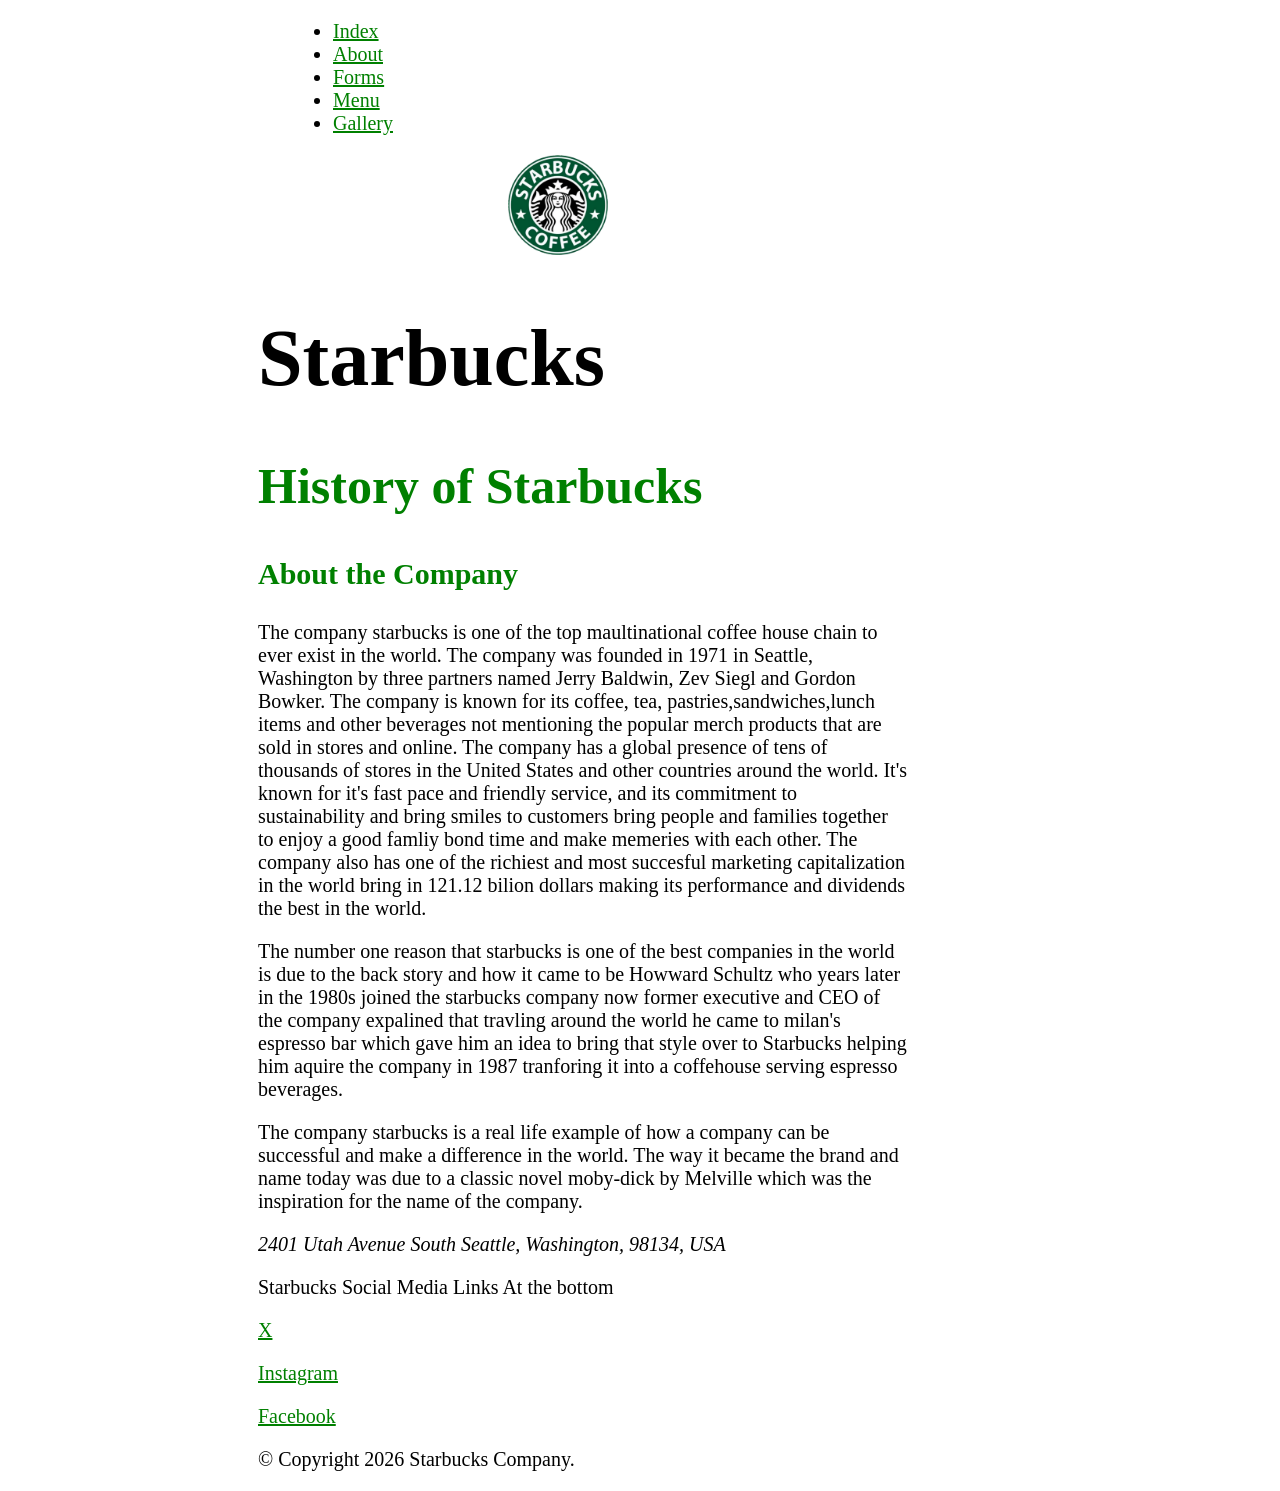
<file: about.html>
<!doctype html>
<html lang="en">
  <head>
    <meta charset="UTF-8" />
    <meta name="viewport" content="width=device-width, initial-scale=1.0" />
    <title>About Starbucks</title>
    <link rel="stylesheet" href="about.css" />
  </head>
  <body>
    <header>
      <nav>
        <!-- Beginning of the nav element here. -->
        <ul>
          <!-- Beginning of the list items here. -->
          <li><a href="index.html">Index</a></li>
          <li><a href="about.html">About</a></li>
          <li><a href="forms.html">Forms</a></li>
          <li><a href="menu.html">Menu</a></li>
          <li><a href="gallery.html">Gallery</a></li>
        </ul>
      </nav>
      <img class="png" src="images/Starbucks.png" alt="Starbucks" />
      <!-- Beginning of the heading elements here. -->
      <h1>Starbucks</h1>
      <h2>History of Starbucks</h2>
    </header>
    <main>
      <!--In my main you'll find information about the company and paragraghs explaining about the starbucks company. -->
      <section>
        <h3>About the Company</h3>
        <div>
          <p class="left-text">
            The company starbucks is one of the top maultinational coffee house
            chain to ever exist in the world. The company was founded in 1971 in
            Seattle, Washington by three partners named Jerry Baldwin, Zev Siegl
            and Gordon Bowker. The company is known for its coffee, tea,
            pastries,sandwiches,lunch items and other beverages not mentioning
            the popular merch products that are sold in stores and online. The
            company has a global presence of tens of thousands of stores in the
            United States and other countries around the world. It's known for
            it's fast pace and friendly service, and its commitment to
            sustainability and bring smiles to customers bring people and
            families together to enjoy a good famliy bond time and make memeries
            with each other. The company also has one of the richiest and most
            succesful marketing capitalization in the world bring in 121.12
            bilion dollars making its performance and dividends the best in the
            world.
          </p>

          <p>
            The number one reason that starbucks is one of the best companies in
            the world is due to the back story and how it came to be Howward
            Schultz who years later in the 1980s joined the starbucks company
            now former executive and CEO of the company expalined that travling
            around the world he came to milan's espresso bar which gave him an
            idea to bring that style over to Starbucks helping him aquire the
            company in 1987 tranforing it into a coffehouse serving espresso
            beverages.
          </p>

          <p>
            The company starbucks is a real life example of how a company can be
            successful and make a difference in the world. The way it became the
            brand and name today was due to a classic novel moby-dick by
            Melville which was the inspiration for the name of the company.
          </p>
        </div>
        <!--The beginnig of the footer element goes here. -->
        <footer>
          <address>
            <p>2401 Utah Avenue South Seattle, Washington, 98134, USA</p>
          </address>
          <p>Starbucks Social Media Links At the bottom</p>
          <p>
            <a href="https://x.com/Starbucks">X</a>
          </p>
          <p>
            <a href="www.//instagram.com/starbucks/">Instagram</a>
          </p>
          <p>
            <a href="https://www.facebook.com/Starbucks/">Facebook</a>
          </p>
          <!--In the footer will belong a p and the copy rigth of jonathan cruz produtions -->
          <p>&copy; Copyright 2026 Starbucks Company.</p>
        </footer>
      </section>
    </main>
  </body>
</html>
</file>
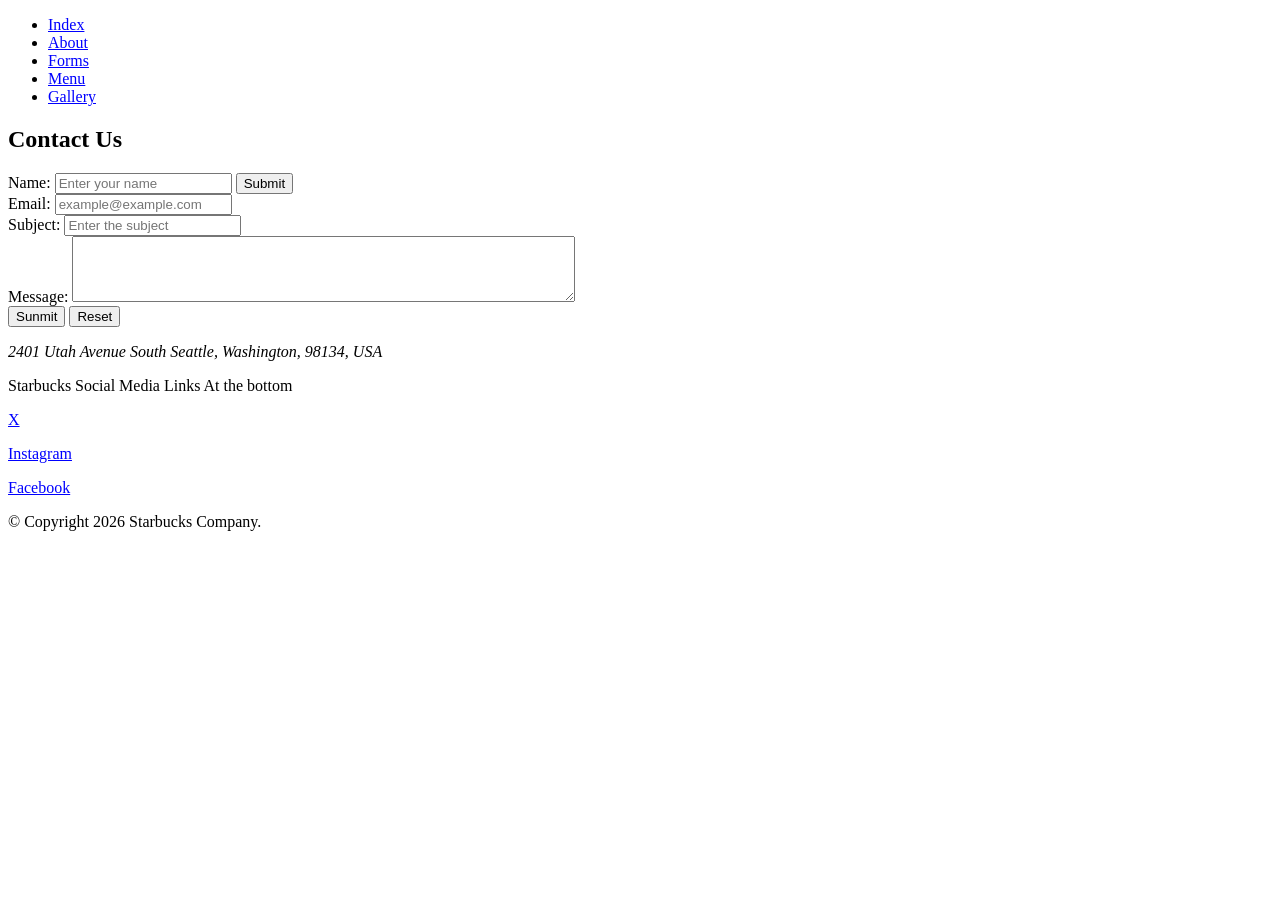
<file: forms.html>
<!doctype html>
<html lang="en">
  <head>
    <meta charset="UTF-8" />
    <meta name="viewport" content="width=device-width, initial-scale=1.0" />
    <title>Starbucks Forms</title>
    <link rel="stylesheet" href="forms.css" />
  </head>
  <body>
    <header>
      <nav>
        <ul>
          <li><a href="index.html">Index</a></li>
          <li><a href="about.html">About</a></li>
          <li><a href="forms.html">Forms</a></li>
          <li><a href="menu.html">Menu</a></li>
          <li><a href="gallery.html">Gallery</a></li>
        </ul>
      </nav>
    </header>
    <main>
      <section>
        <h1>Contact Us</h1>
        <div>
          <!-- Beginning of the form element -->
          <form action="/submit" method="post">
            <!-- Label and text input field -->
            <label for="name">Name:</label>
            <input
              type="text"
              id="name"
              name="name"
              placeholder="Enter your name"
            />
            <!-- Submit button -->
            <button type="submit">Submit</button>
            <br />

            <!-- Label and email input field -->
            <label for="email">Email:</label>
            <input
              type="email"
              id="email"
              name="email"
              placeholder="example@example.com"
            />
            <br />
            <!-- Label and subject input field -->
            <label for="Subject">Subject:</label>
            <input
              type="text"
              id="Subject"
              name="Subject"
              placeholder="Enter the subject"
            />

            <br />

            <!-- Textarea for additional message -->
            <label for="message">Message:</label>
            <textarea id="message" name="message" rows="4" cols="60"></textarea>

            <br />
            <!-- Submit button to submit the form -->
            <input type="submit" value="Sunmit" />

            <!-- Reset button to reset the form fields -->
            <input type="reset" value="Reset" />

            <br />
          </form>
        </div>
        <footer>
          <address>
            <p>2401 Utah Avenue South Seattle, Washington, 98134, USA</p>
          </address>
          <p>Starbucks Social Media Links At the bottom</p>
          <p>
            <a href="https://x.com/Starbucks">X</a>
          </p>
          <p>
            <a href="www.//instagram.com/starbucks/">Instagram</a>
          </p>
          <p>
            <a href="https://www.facebook.com/Starbucks/">Facebook</a>
          </p>
          <!--In the footer will belong a p and the copy rigth of jonathan cruz produtions -->
          <p>&copy; Copyright 2026 Starbucks Company.</p>
        </footer>
      </section>
    </main>
  </body>
</html>
</file>
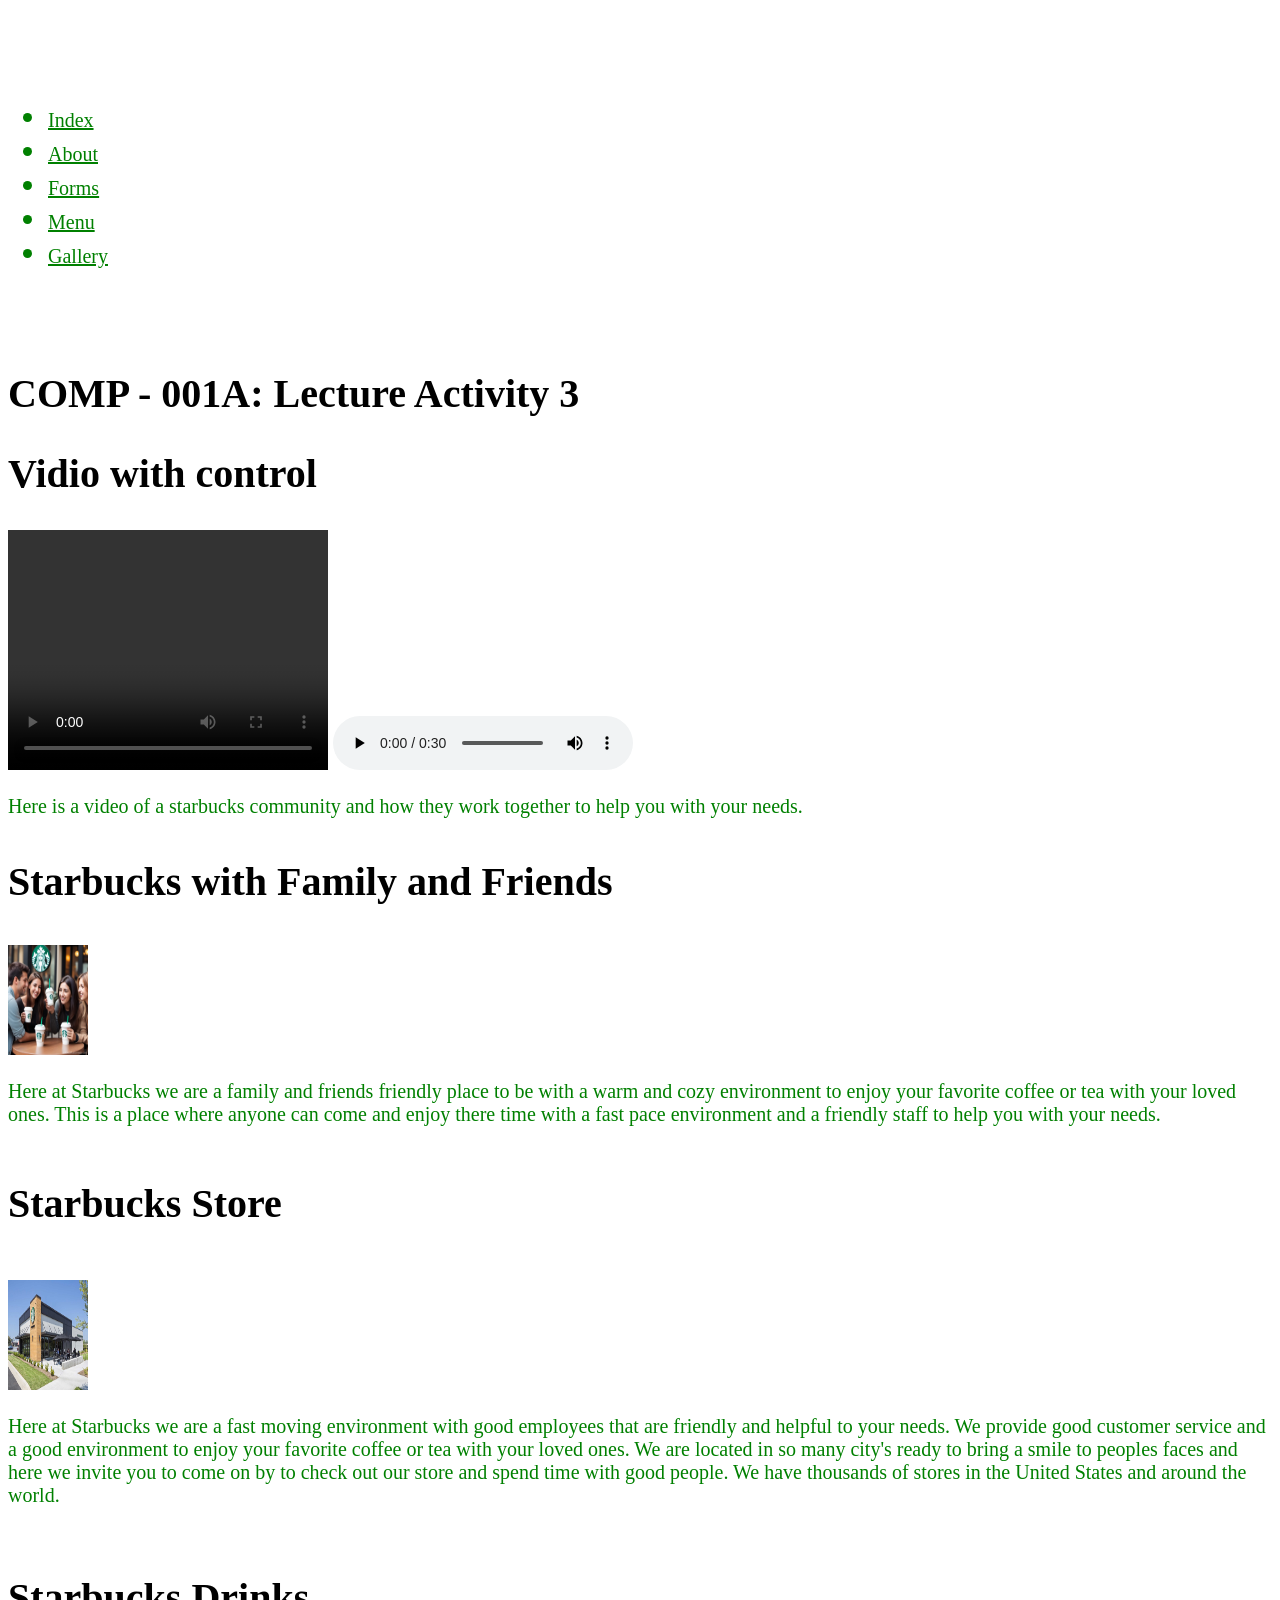
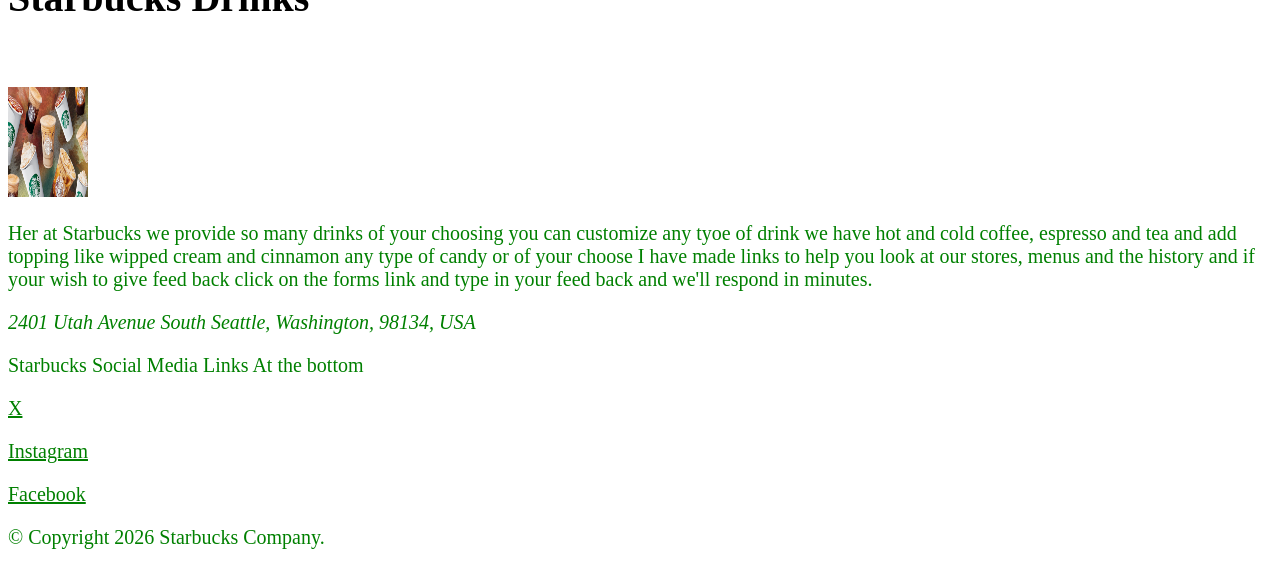
<file: gallery.html>
<!doctype html>
<!-- This part of the code is to show how to use the elemnets and what goes inside correctly. -->
<html lang="en">
  <head>
    <meta charset="UTF-8" />
    <meta name="viewport" content="width=device-width, initial-scale=1.0" />
    <title>Starbucks Gallery</title>
    <!-- I will use links so that you can see my css code and my index code when clicking on the link. -->
    <link rel="stylesheet" href="gallery.css" />
  </head>
  <body>
    <header>
      <!-- In the header content I will show what codes go inside. -->
      <nav>
        <!-- I will show you the list of the names. -->
        <ul>
          <li><a href="index.html">Index</a></li>
          <li><a href="about.html">About</a></li>
          <li><a href="forms.html">Forms</a></li>
          <li><a href="menu.html">Menu</a></li>
          <li><a href="gallery.html">Gallery</a></li>
        </ul>
      </nav>
      <h1>COMP - 001A: Lecture Activity 3</h1>
    </header>
    <main>
      <!-- main content typically goes here like a photo. -->
      <section id="photos">
        <!-- example of a single div set and what goes insidel like a h2 and the image followed by a paragragh.-->
        <!-- Heading for the vidio section -->
        <h2>Vidio with control</h2>
        <div>
          <!-- The 'contols' attribute adds video controls, like play, pause, and volume -->
          <video width="320" height="240" controls>
            <!-- Source for the vedio file -->
            <!-- The 'src' atrribute specifies the path to the video file -->
            <source src="media/media.mp4" type="video/mp4" />
          </video>
          <audio id="audio-video" controls>
            <source src="media/audio.mp3" type="audio/mp3" />
            Your browser does not support the audio element.
          </audio>
          <!-- Fallback content in case the video isn't supported -->
          <p>
            Here is a video of a starbucks community and how they work together
            to help you with your needs.
          </p>
        </div>
        <!-- what goea inside the second div is h3 and a image followed by a paragragh. -->
        <div>
          <h3>Starbucks with Family and Friends</h3>
          <img src="images/Starbucks1.png" alt="Starbucks1.png" />
          <p>
            Here at Starbucks we are a family and friends friendly place to be
            with a warm and cozy environment to enjoy your favorite coffee or
            tea with your loved ones. This is a place where anyone can come and
            enjoy there time with a fast pace environment and a friendly staff
            to help you with your needs.
          </p>
        </div>
        <!-- what goes in the third div is h4 and a image followed by a paragragh. -->
        <div>
          <h4>Starbucks Store</h4>
          <img src="images/Starbucks2.png" alt="Starbucks2.png" />
          <p>
            Here at Starbucks we are a fast moving environment with good
            employees that are friendly and helpful to your needs. We provide
            good customer service and a good environment to enjoy your favorite
            coffee or tea with your loved ones. We are located in so many city's
            ready to bring a smile to peoples faces and here we invite you to
            come on by to check out our store and spend time with good people.
            We have thousands of stores in the United States and around the
            world.
          </p>
        </div>
        <div>
          <!-- what goes in the fifth div is h5 and a image followed by a paragragh. -->
          <h5>Starbucks Drinks</h5>
          <img src="images/Starbucks3.png" alt="Starbucks3.png" />
          <p>
            Her at Starbucks we provide so many drinks of your choosing you can
            customize any tyoe of drink we have hot and cold coffee, espresso
            and tea and add topping like wipped cream and cinnamon any type of
            candy or of your choose I have made links to help you look at our
            stores, menus and the history and if your wish to give feed back
            click on the forms link and type in your feed back and we'll respond
            in minutes.
          </p>
        </div>
        <footer>
          <address>
            <p>2401 Utah Avenue South Seattle, Washington, 98134, USA</p>
          </address>
          <p>Starbucks Social Media Links At the bottom</p>
          <p>
            <a href="https://x.com/Starbucks">X</a>
          </p>
          <p>
            <a href="www.//instagram.com/starbucks/">Instagram</a>
          </p>
          <p>
            <a href="https://www.facebook.com/Starbucks/">Facebook</a>
          </p>
          <!--In the footer will belong a p and the copy rigth of jonathan cruz produtions -->
          <p>&copy; Copyright 2026 Starbucks Company.</p>
        </footer>
      </section>
    </main>
  </body>
</html>
</file>
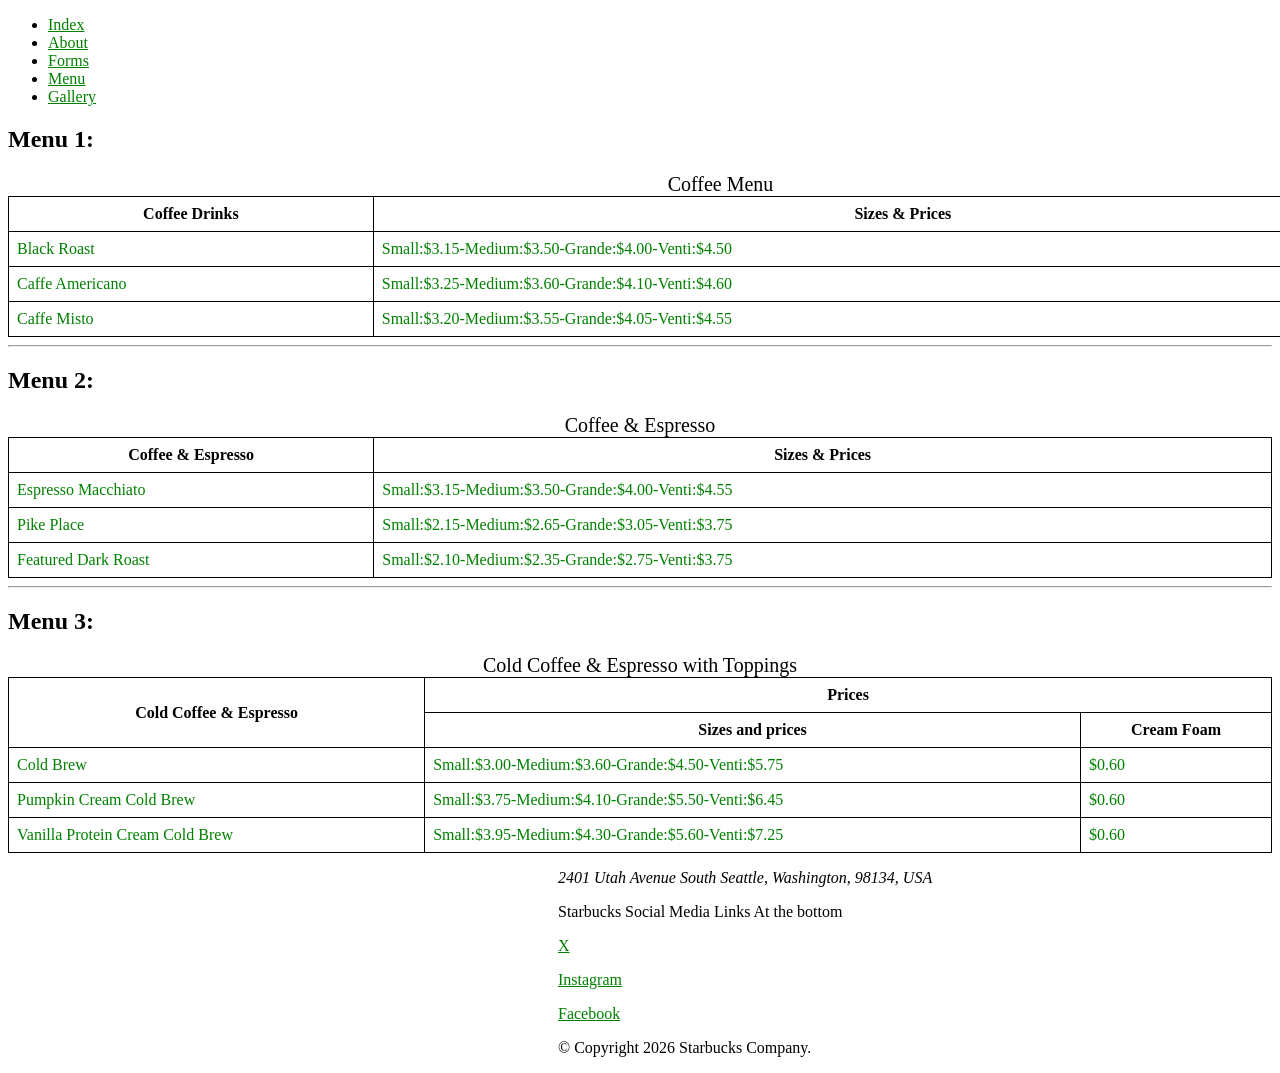
<file: menu.html>
<!doctype html>
<html lang="en">
  <head>
    <meta charset="UTF-8" />
    <meta name="viewport" content="width=device-width, initial-scale=1.0" />
    <title>Starbucks Menu</title>
    <link rel="stylesheet" href="menu.css" />
  </head>
  <body>
    <header>
      <nav>
        <ul>
          <!-- Beginning of the list items here. -->
          <li><a href="index.html">Index</a></li>
          <li><a href="about.html">About</a></li>
          <li><a href="forms.html">Forms</a></li>
          <li><a href="menu.html">Menu</a></li>
          <li><a href="gallery.html">Gallery</a></li>
        </ul>
      </nav>
    </header>
    <main>
      <section>
        <!-- Div container for building tables with fixed size -->
        <div id="table1">
          <h1>Menu 1:</h1>
          <!--Tables with fixed size -->
          <table style="width: 1425px">
            <caption>
              Coffee Menu
            </caption>
            <!--Table header-->
            <thead>
              <!-- Tables row for the header -->
              <tr>
                <th>Coffee Drinks</th>
                <th>Sizes & Prices</th>
              </tr>
            </thead>
            <!-- Table body -->
            <tbody>
              <!-- Table row for the body-->
              <tr>
                <!-- Table data cell -->
                <td>Black Roast</td>
                <td>Small:$3.15-Medium:$3.50-Grande:$4.00-Venti:$4.50</td>
              </tr>
              <tr>
                <td>Caffe Americano</td>
                <td>Small:$3.25-Medium:$3.60-Grande:$4.10-Venti:$4.60</td>
              </tr>
              <tr>
                <td>Caffe Misto</td>
                <td>Small:$3.20-Medium:$3.55-Grande:$4.05-Venti:$4.55</td>
              </tr>
            </tbody>
          </table>
        </div>
        <hr />
        <!-- Div container for building responsive tables -->
        <div id="tables2">
          <h2>Menu 2:</h2>
          <!-- Responsive table that adjusts its width based on its parent container's width -->
          <table style="width: 100%">
            <caption>
              Coffee & Espresso
            </caption>
            <!-- Table header -->
            <thead>
              <!-- Table row for the header -->
              <tr>
                <th>Coffee & Espresso</th>
                <th>Sizes & Prices</th>
              </tr>
            </thead>
            <!-- Table body -->
            <tbody>
              <!-- Table row for the body -->
              <tr>
                <!-- Table data cell -->
                <td>Espresso Macchiato</td>
                <td>Small:$3.15-Medium:$3.50-Grande:$4.00-Venti:$4.55</td>
              </tr>
              <tr>
                <td>Pike Place</td>
                <td>Small:$2.15-Medium:$2.65-Grande:$3.05-Venti:$3.75</td>
              </tr>
              <tr>
                <td>Featured Dark Roast</td>
                <td>Small:$2.10-Medium:$2.35-Grande:$2.75-Venti:$3.75</td>
              </tr>
            </tbody>
          </table>
        </div>
        <hr />
        <!-- Div container for building responsive tables with merged cells -->
        <div id="table3">
          <h2>Menu 3:</h2>
          <!-- Responsive table with merged cells -->
          <table style="width: 100%">
            <caption>
              Cold Coffee & Espresso with Toppings
            </caption>
            <!-- Table header -->
            <thead>
              <!-- Table row for the header -->
              <tr>
                <th rowspan="2">Cold Coffee & Espresso</th>
                <!-- Header cell that spans two rows vertically -->
                <th colspan="2">Prices</th>
                <!-- Header cell that spans two columns horizontally -->
              </tr>
              <tr>
                <th>Sizes and prices</th>
                <th>Cream Foam</th>
              </tr>
            </thead>
            <!-- Table body -->
            <tbody>
              <!-- Table row for the body -->
              <tr>
                <!-- Table data cell -->
                <td>Cold Brew</td>
                <td>Small:$3.00-Medium:$3.60-Grande:$4.50-Venti:$5.75</td>
                <td>$0.60</td>
              </tr>
              <tr>
                <td>Pumpkin Cream Cold Brew</td>
                <td>Small:$3.75-Medium:$4.10-Grande:$5.50-Venti:$6.45</td>
                <td>$0.60</td>
              </tr>
              <tr>
                <td>Vanilla Protein Cream Cold Brew</td>
                <td>Small:$3.95-Medium:$4.30-Grande:$5.60-Venti:$7.25</td>
                <td>$0.60</td>
              </tr>
            </tbody>
          </table>
        </div>
      </section>
    </main>
    <footer>
      <address>
        <p>2401 Utah Avenue South Seattle, Washington, 98134, USA</p>
      </address>
      <p>Starbucks Social Media Links At the bottom</p>
      <p>
        <a href="https://x.com/Starbucks">X</a>
      </p>
      <p>
        <a href="www.//instagram.com/starbucks/">Instagram</a>
      </p>
      <p>
        <a href="https://www.facebook.com/Starbucks/">Facebook</a>
      </p>
      <!--In the footer will belong a p and the copy rigth of jonathan cruz produtions -->
      <p>&copy; Copyright 2026 Starbucks Company.</p>
    </footer>
  </body>
</html>
</file>
<file: about.css>
/* My html is black in color. */
html {
  color: black;
}
/* My head is black in color. */
head {
  color: black;
}
/* My meta is black in color. */
meta {
  color: black;
}
/* My title is black in color. */
title {
  color: black;
}
/* My links are black in color. */
link {
  color: black;
}
/* My body is black in color */
body {
  color: black;
}
/* My nav is black in color and the font-size is 20px making the letter visible. */
nav {
  color: black;
  font-size: 20px;
}
/* My ul is blue in color for the eye to see and my padding-left is 325px. */
ul {
  color: blue;
  padding-left: 325px;
}
/* My li is black in color. */
li {
  color: black;
}
/* My a is green in color */
a {
  color: green;
}
/* My image is black in color, font-size is 100px, my width is 100px, my justify-content is center and my padding-left is 500px. */
img {
  color: black;
  font-size: 100px;
  width: 100px;
  justify-content: center;
  padding-left: 500px;
}
/* My jpg padding-left is 250px. */
.jpg {
  padding-left: 250px;
}
/* My h1 color is black, my font-size is 80px and my padding-left is 250px for wisible eye sight. */
h1 {
  color: black;
  font-size: 80px;
  padding-left: 250px;
}
/* My h2 is green in color , padding-left is 250px and font-size is 50px for visible eye sight. */
h2 {
  color: green;
  padding-left: 250px;
  font-size: 50px;
}
/* My h3 is green in color , padding-left is 250px and my font-size is 30pz for visible eye sight. */
h3 {
  color: green;
  padding-left: 250px;
  font-size: 30px;
}
/* My main color is black in color. */
main {
  color: black;
}
/* My div is black in color. */
div {
  color: black;
}
/* My section is black in color */
section {
  color: black;
}
/* My p is black in color, max-width is 65, padding-left is 250px and my font-size is 20px for visible eye sight. */
p {
  color: black;
  max-width: 65ch;
  padding-left: 250px;
  font-size: 20px;
}
/* My footer is black in color. */
footer {
  color: black;
}
/* My address is black in color. */
address {
  color: black;
}
</file>
<file: forms.css>
/* My html is black in color. */
html {
  color: black;
}
/* My head is black in color. */
head {
  color: black;
}
/* My meta is black in color. */
meta {
  color: black;
}
/* My title is black in color and visible for the eyes. */
title {
  color: black;
}
/* My link is black in color. */
link {
  color: black;
}
/* My body is black in color. */
body {
  color: black;
}
/* My header is black in color. */
header {
  color: black;
}
/* My nav is black in color. */
nav {
  color: black;
}
/* My ul is black in color. */
ul {
  color: black;
}
/* My li is black in color. */
li {
  color: black;
}
/* My  a is blue in color. */
a {
  color: blue;
}
/* My footer is black in color. */
footer {
  color: black;
}
/* My  h1 is black in color. */
p {
  color: black;
}
/* My h1 is black in color. */
h1 {
  color: black;
}
/* My Main is black in color. */
main {
  color: black;
}
/* My form is black in color. */
form {
  color: black;
}
/* my label is black in color. */
label {
  color: black;
}
/* My input is black in color. */
input {
  color: black;
}
/* My button is black in color. */
button {
  color: black;
}
/* My  br is black in color. */
br {
  color: black;
}
/* My textarea is black in color. */
textarea {
  color: black;
}
/*My div is black in color. */
div {
  color: black;
}
/* My section is black in color. */
section {
  color: black;
}
/* My address is black in color. */
address {
  color: black;
}
</file>
<file: gallery.css>
/* html color is black */
html {
  color: black;
}
/* My head will contain black as color and the font-size will be 100px. */
head {
  color: black;
  font-size: 100px;
}
/* My meta color will be black and the font-size will be 60px. */
meta {
  color: black;
  font-size: 60px;
}
/* My title will black in color and the font-size will be 60px. */
title {
  color: black;
  font-size: 60px;
}
/* My link will be black in color. */
link {
  color: black;
}
/* The body will be black in color. */
body {
  color: black;
}
/* The header will be black in color and the font-size will be 100px to make it bigger for visible eye site. */
header {
  color: black;
  font-size: 100px;
}
/* My nav will be black in color. */
nav {
  color: black;
}
/* My ul will be have black in color. */
ul {
  color: black;
}
li {
  /* My li will have green in color and the font-size will be 30px making the dots visible. */
  color: green;
  font-size: 30px;
}
/* My a will have green in color and my font-size will be 20px maing visible for eye-sight. */
a {
  color: green;
  font-size: 20px;
}
/* My h1 will be black in color and the font-size will be 40px to make it bigger for visible eye-sight. */
h1 {
  color: black;
  font-size: 40px;
}
h2 {
  /* My h2 will be black in color and the font-size will be 40px to make it bigger for visible eye-sight. */
  color: black;
  font-size: 40px;
} /* My h3 will be black in color and the font-size will be 40px to make it bigger for visible eye-sight.*/
h3 {
  color: black;
  font-size: 40px;
}
/* My h4 will be black in color and the font-size will be 40px to make it bigger for visible eye-sight. */
h4 {
  color: black;
  font-size: 40px;
}
/* My h5 will be black in color and the fon-size will be 40px to make it bigger for visible eye-sight. */
h5 {
  color: black;
  font-size: 40px;
}
/* My main will be black as a color and the font-size will be 20px making it visible for eye-sight. */
main {
  color: black;
  font-size: 20px;
}
/* My section will be black in color. */
section {
  color: black;
}
/* My div color will be black in color */
div {
  color: black;
}
/* My image will have the font-size 20px, my background- color will be aquamarine, my width will be
    80px and my hight will be 110px making it visible for eye-sight. */
img {
  font-size: 20px;
  background-color: white;
  width: 80px;
  height: 110px;
}
/* My p will be green in color and the font-size will be 20px making visible for eye-sight. */
p {
  color: green;
  font-size: 20px;
}
/* My footer will be black in color and the font-size will be 20px making visible for eye-sight. */
footer {
  color: black;
  font-size: 20px;
}
/* My address is black in color. */
address {
  color: black;
}
</file>
<file: menu.css>
/* html is black in color. */
html {
  color: black;
}
/* My head is black in color. */
head {
  color: black;
}
/* My meta is black in color. */
meta {
  color: black;
}
/* My title is black in color. */
title {
  color: black;
}
/* My link is connect's my html to my ccs. */
link {
  color: black;
}
/* My body is black in color */
body {
  color: black;
}
/* My header is black in color. */
header {
  color: black;
}
/* My nav is black in color */
nav {
  color: black;
}
/* My footer is black in color and the padding-left is 550px. */
footer {
  color: black;
  padding-left: 550px;
}
/* My main is black in color. */
main {
  color: black;
}
/* My div is black in color. */
div {
  color: black;
}
/* My table black in color border-collapse is collapse, the width is 1425px and the width is 100%. */
table {
  color: black;
  border-collapse: collapse;
  width: 1425px;
  width: 100%;
}
/* My caption is black in color and my font-size is 20px making visible for eye sight. */
caption {
  color: black;
  font-size: 20px;
}
/* My thead is black in color. */
thead {
  color: black;
}
/* My tr is black in color. */
tr {
  color: black;
}
/* My th is black in color and the padding is 8px. */
th {
  border: 1px solid black;
  padding: 8px;
}
/* My td border 1px solid black and the padding is 8px. */
td {
  border: 1px solid black;
  padding: 8px;
  color: green;
}
a {
  color: green;
}
/* My tbody is black in color. */
tbody {
  color: black;
}
/* My hr is black in color. */
hr {
  color: black;
}
/* My footer is black in color and the padding-left is 550px. */
footer {
  color: black;
  padding-left: 550px;
}
/* My p is black in color. */
p {
  color: black;
}
/* My h1 is black in color. */
h1 {
  color: black;
}
/* My h2 is black in color. */
h2 {
  color: black;
}
/* My adress is black in color. */
address {
  color: black;
}
/* My p is black in color. */
p {
  color: black;
}
/* My section is blakc in color. */
section {
  color: black;
}
</file>
